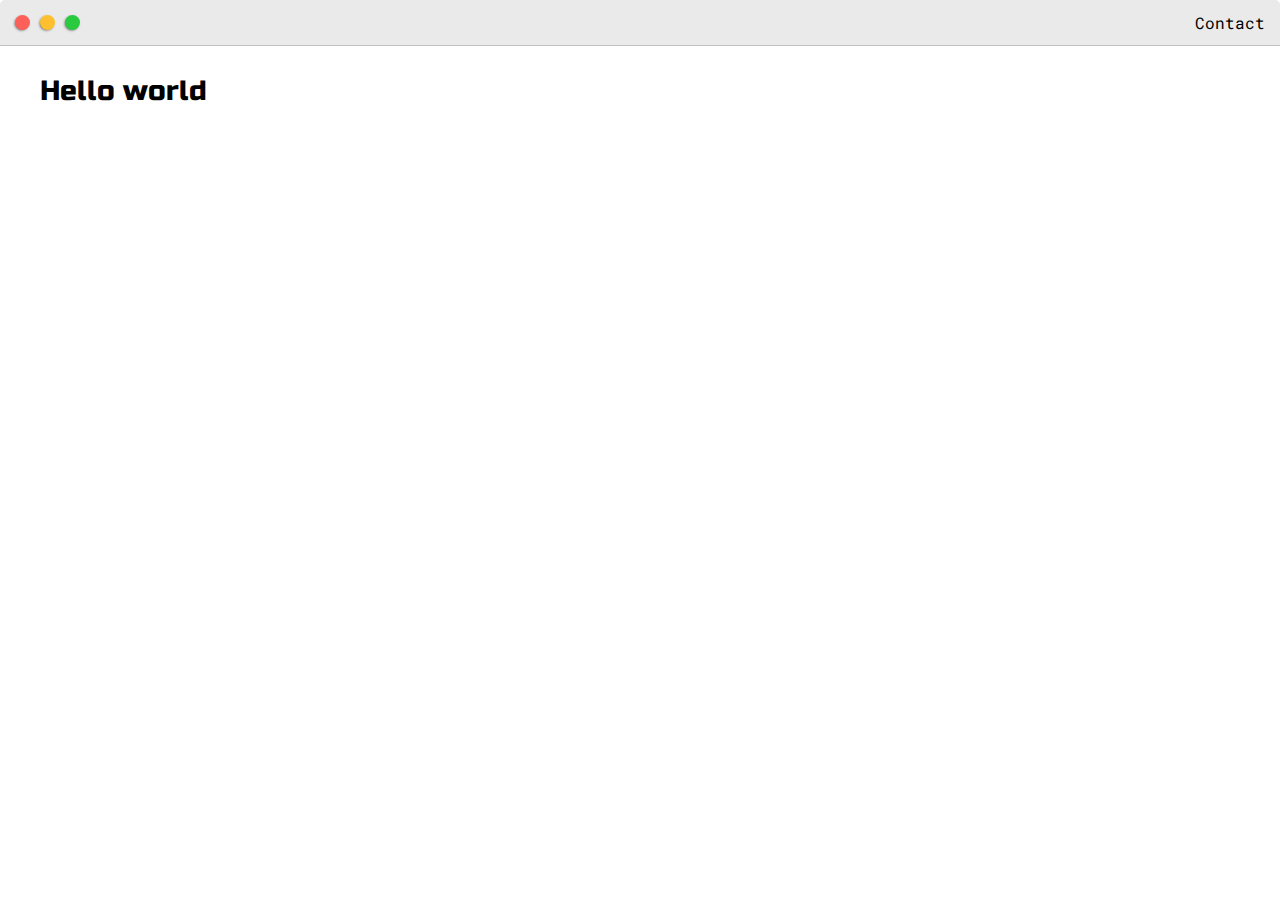
<file: post.html>
<!DOCTYPE html>
<html lang="en">
<head>
    <meta charset="UTF-8">
    <meta name="viewport" content="width=device-width, initial-scale=1.0, maximum-scale=1.0, minimum-scale=1.0" />

    <link rel="preconnect" href="https://fonts.googleapis.com">
    <link rel="preconnect" href="https://fonts.gstatic.com" crossorigin>
    <link href="https://fonts.googleapis.com/css2?family=Russo+One&display=swap" rel="stylesheet">
	<link href="https://fonts.googleapis.com/css2?family=Roboto+Mono:wght@500&family=Russo+One&display=swap" rel="stylesheet">

    <link rel="stylesheet" type="text/css" href="default.css">
    <title>Post Name</title>
</head>
<body>
    <div class="nav-wrapper">
        <div class="dots-wrapper">
            <div id="dot-1" class="browser-dot"></div>
            <div id="dot-2" class="browser-dot"></div>
            <div id="dot-3" class="browser-dot"></div>
        </div>
        <ul id="navigation">
            <li><a href="#contact">Contact</a></li>
        </ul>
    </div>
    <div class="main-container">
        <h3>Hello world</h3>
    </div>
</body>
</html>
</file>
<file: default.css>
:root{
    --mainColor:#eaeaea;
    --secondaryColor:#fff;

    --borderColor:#c1c1c1;

    --mainText:black;
    --secondaryText:#4b5156;

    --themeDotBorder: #24292e;

    --previewBg: rgb(251, 249, 243, 0.8);
    --previewShadow: #f0ead6;
}


html, body{
    padding: 0;
    margin: 0;
    scroll-behavior: smooth;
}

body *{
    transition: 0.3s;
}

h1, h2, h3, h4, h5, h6, strong{
    color: var(--mainText);
    font-family: 'Russo One', sans-serif;
    font-weight: 500;
}

a, p, li, span, label, input, textarea{
    color: var(--secondaryText);
    font-family: 'Roboto Mono', monospace;
}

a{
    text-decoration: none;
    color: #17a2b8;
}

ul{
    list-style: none;
}

h1 { font-size: 56px;}
h2 { font-size: 36px;}
h3 { font-size: 28px;}
h4 { font-size: 24px;}
h5 { font-size: 20px;}
h6 { font-size: 16px;}

.s1{
    background-color: var(--mainColor);
    border-bottom: 1px solid var(--borderColor);
    overflow: auto;
}

.s2{
    background-color: var(--secondaryColor);
    border-bottom: 1px solid var(--borderColor);
    overflow: auto;
}

.main-container{
    width: 1200px;
    margin: 0 auto;
}

.greeting-wrapper{
    display: grid;
    text-align: center;
    align-content: center;
    min-height: 10em;
}

.center-name {
    display: block;
    margin-left: auto;
    margin-right: auto;
}

.intro-wrapper{
    background-color: var(--secondaryColor);
    border: 1px solid var(--borderColor);
    border-radius: 5px 5px 0 0;

    -webkit-box-shadow: -1px 1px 3px -1px rgba(0,0,0,0.75);
    -moz-box-shadow: -1px 1px 3px -1px rgba(0,0,0,0.75) ;
    box-shadow: -1px 1px 3px -1px rgba(0,0,0,0.75);

    display: grid;
    grid-template-columns: 1fr 1fr;
    grid-template-areas: 
        'nav-wrapper nav-wrapper'
        'left-column right-column'
    ;
}

.nav-wrapper{
    grid-area: nav-wrapper;
    border-radius: 5px 5px 0 0;
    border-bottom: 1px solid var(--borderColor);
    display: flex;
    justify-content: space-between;
    align-items: center;
    background-color: var(--mainColor);
}

#navigation a{
    color: var(--mainText);
}

#navigation{
    margin: 0;
    padding: 10px;
}

#navigation li{
    display: inline-block;
    margin-right: 5px;
    margin-left: 5px;
}

.dots-wrapper{
    display: flex;
    padding: 10px;
}

#dot-1{
    background-color: #fc6058;
}

#dot-2{
    background-color: #fec02f;
}

#dot-3{
    background-color: #2aca3e;
}

.browser-dot{
    background-color: black;
    height: 15px;
    width: 15px;
    border-radius: 50%;
    margin: 5px;

    -webkit-box-shadow: -1px 1px 3px -1px rgba(0,0,0,0.75);
    -moz-box-shadow: -1px 1px 3px -1px rgba(0,0,0,0.75) ;
    box-shadow: -1px 1px 3px -1px rgba(0,0,0,0.75);
}

.left-column{
    grid-area: left-column;
    padding-top: 50px;
    padding-bottom: 50px;
}

#profile_pic{
    display: block;
    margin: 0 auto;

    height: 200px;
    width: 200px;
    object-fit: cover;
    border: 2px solid var(--borderColor);
    border-radius: 50%;
}

#theme-options-wrapper{
    display: flex;
    justify-content: center;
}

.theme-dot{
    height: 30px;
    width: 30px;
    background-color: black;
    border-radius: 50%;

    margin: 5px;
    border: 2px solid var(--themeDotBorder);

    -webkit-box-shadow: -1px 1px 3px -1px rgba(0,0,0,0.75);
    -moz-box-shadow: -1px 1px 3px -1px rgba(0,0,0,0.75) ;
    box-shadow: -1px 1px 3px -1px rgba(0,0,0,0.75);

    cursor: pointer;
}

.theme-dot:hover{
    border-width: 5px;
}

#light-mode{
    background-color: #fff;
}

#blue-mode{
    background-color: #192734;
}

#green-mode{
    background-color: #78866b;
}

#purple-mode{
    background-color: #7e4c74;
}

#settings-note{
    font-size: 12px;
    font-style: italic;
    text-align: center;
}

.right-column{
    grid-area: right-column;
    display: grid;
    align-content: center;

    padding-top: 50px;
    padding-bottom  : 50px;
}

#preview-shadow{
    background-color: var(--previewShadow);
    width: 300px;
    height: 180px;
    padding-left: 30px;
    padding-top: 30px;
}

#preview{
    width: 300px;
    border: 1.5px solid #17a3b8;
    background-color: var(--previewBg);
    padding: 15px;
    position: relative;
}

.corner{
    width: 7px;
    height: 7px;
    border-radius: 50%;
    border: 1.5px solid #17a2b8;
    background-color: #fff;
    position: absolute;
}

#corner-tl{
    top: -5px;
    left: -5px;
}

#corner-tr{
    top: -5px;
    right: -5px;
}

#corner-br{
    bottom: -5px;
    right: -5px;
}

#corner-bl{
    bottom: -5px;
    left: -5px;
}

.about-wrapper{
    display: grid;
    grid-template-columns: repeat(auto-fit, minmax(320px, 1fr));
    padding-top: 50px;
    padding-bottom: 50px;
    gap: 100px;
}

#skills{
    display: flex;
    justify-content: space-evenly;
    background-color: var(--previewShadow);
}

.social-links{
    display: grid;
    align-content: center;
    text-align: center;
}

#social_img{
    width: 100%;
}

.post-wrapper{
    display: grid;
    grid-template-columns: repeat(auto-fit, 320px);
    gap: 20px;
    justify-content: center;
    padding-bottom: 50px;
}

.post{
    border: 1px solid var(--borderColor);

    -webkit-box-shadow: -1px 1px 3px -1px rgba(0,0,0,0.75);
    -moz-box-shadow: -1px 1px 3px -1px rgba(0,0,0,0.75) ;
    box-shadow: -1px 1px 3px -1px rgba(0,0,0,0.75);
}

.thumbnail{
    display: block;
    width: 100%;
    height: 180px;
    object-fit: cover;
}

.post-preview{
    background-color: #fff;
    padding: 15px;
}

.post-title{
    color: black;
    margin: 0;
}

.post-intro{
    color: #4b5156;
    font-size: 14px;
}

@media screen and (max-width: 1200px){
    .main-container{
        width: 95%;
    }
}

@media screen and (max-width: 800px){
    .intro-wrapper{
        grid-template-columns: 1fr;
        grid-template-areas: 
            'nav-wrapper'
            'left-column'
            'right-column'
        ;
    }

    .right-column{
        justify-content: center;
    }
}
</file>
